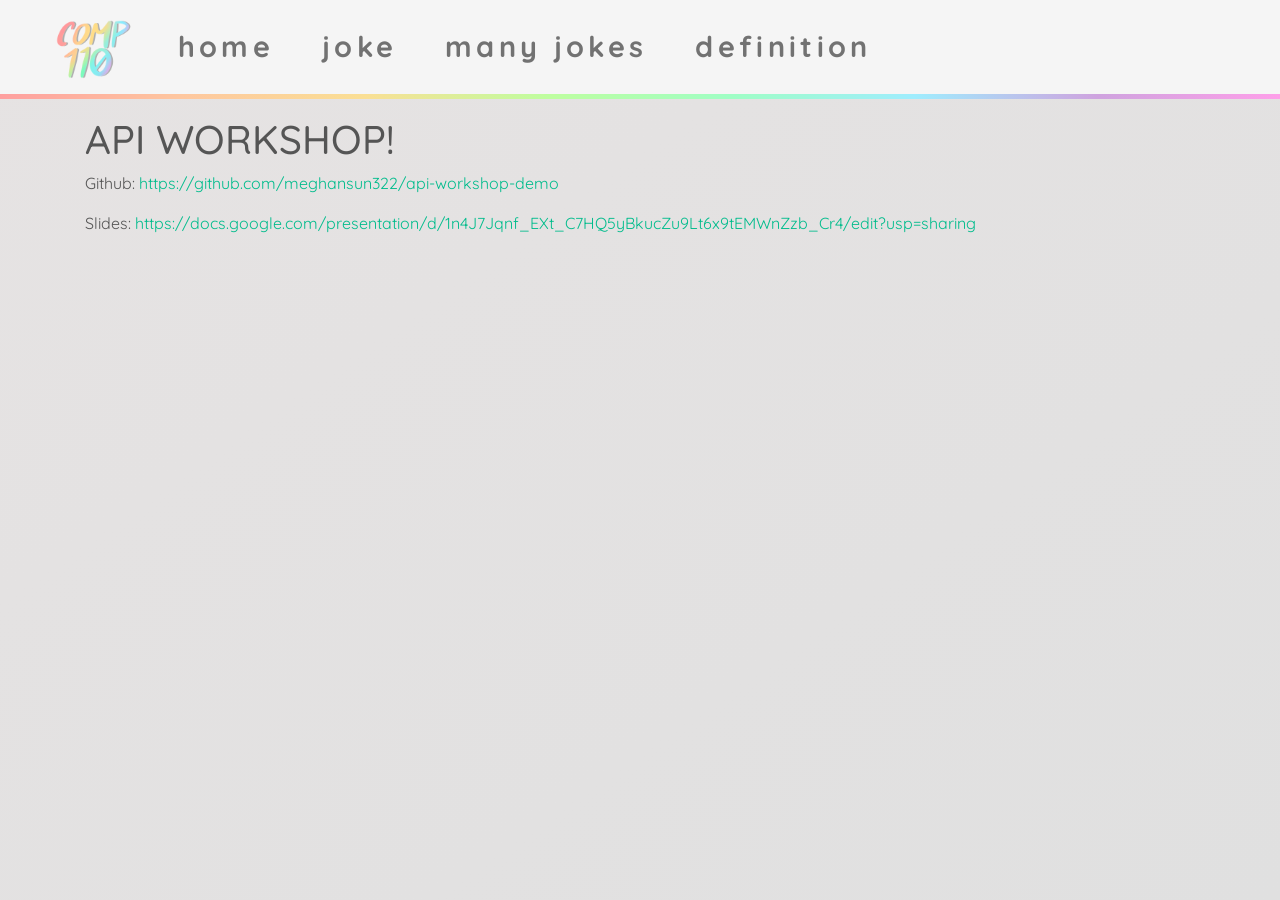
<file: templates/index.html>
<!DOCTYPE html>
<html lang="en">
    <head>
        <meta charset="UTF-8">
        <title>Intro to Web Dev!</title>
        <link rel="stylesheet" href="/static/bootstrap.min.css">
        <link rel="stylesheet" href="/static/styles.css">
    </head>
    <body>
        <!-- navigation bar -->
    <nav class="navbar navbar-expand">
        <div class="collapse navbar-collapse">
            <ul class="navbar-nav">
                <li class="nav-item">
                    <a href="/"><img class="logo" src="/static/logo.png" alt="logo"></a>
                </li>
                <li class="nav-item">
                    <a class="nav-link" href="/">home</a>
                </li> 
                <li class="nav-item">
                    <a class="nav-link" href="/joke">joke</a>
                </li>
                <li class="nav-item">
                    <a class="nav-link" href="/many-jokes">many jokes</a>
                </li>
                <li class="nav-item">
                    <a class="nav-link" href="/definition">definition</a>
                </li>
            </ul>
        </div>
    </nav>
        <div class="container">
            <h2>API WORKSHOP!</h2>
           <p>Github: <a href="https://github.com/meghansun322/api-workshop-demo">https://github.com/meghansun322/api-workshop-demo</a></p>
           <p>Slides: <a href="https://docs.google.com/presentation/d/1n4J7Jqnf_EXt_C7HQ5yBkucZu9Lt6x9tEMWnZzb_Cr4/edit?usp=sharing">https://docs.google.com/presentation/d/1n4J7Jqnf_EXt_C7HQ5yBkucZu9Lt6x9tEMWnZzb_Cr4/edit?usp=sharing</a></p> 
        </div>
    </body>
</html>
</file>
<file: static/styles.css>
@import url("https://fonts.googleapis.com/css?family=Quicksand&display=swap");

/** ---------------------- GENERAL ---------------------- **/

html {
  min-height: 100%;
}

body {
  background: linear-gradient(to bottom right, #e6e3e3, #e0e0e0);
  color: #555555;
  font-size: 1em;
  font-family: "Quicksand";
  background-attachment: fixed;
}

.container {
  margin-top: 1rem;
}

/** ---------------------- NAVBAR ---------------------- **/

.navbar {
  z-index: 1;
  background: #f5f5f5;
  border-image: linear-gradient(
    to right,
    #fe9f9f,
    #fec79f,
    #fadf94,
    #befe9f,
    #9ffec5,
    #9fedfe,
    #cfa3df,
    #fe9fe9
  );
  border-left: 0px;
  border-right: 0px;
  border-top: 0px;
  border-bottom: 5px solid;
  border-image-slice: 1;
  width: 100%;
  height: 6.2em;
}

.navbar-expand {
  -webkit-box-orient: horizontal;
  -webkit-box-direction: normal;
  flex-flow: row nowrap;
  -webkit-box-pack: start;
  justify-content: flex-start;
}

.nav-item {
  margin-left: 2em;
  vertical-align: bottom;
}

.nav-link {
  font-family: "Quicksand";
  font-size: 2.25vw;
  font-weight: bold;
  color: #727272;
  text-shadow: 0px 0px 0px #e6e6e6;
  letter-spacing: 0.15em;
  margin-top: 0.5em;
}

.nav-link:hover {
  color: #aaaaaa;
}

img.logo {
  max-height: 7vw;
}

.todo {
  padding: 10px;
  border-radius: 10px;
  margin-bottom: 5px;
  border-width: 2px;
  border-style: solid;
}

.grey-border { border-color: #cac9c9;}
.red-border { border-color: #fe9f9f;}
.orange-border { border-color: #fec79f;}
.yellow-border { border-color: #fadf94;}
.green-border {border-color: #befe9f;}
.blue-border {border-color: #9fedfe;}
.purple-border {border-color: #cfa3df;}
.pink-border {border-color: #fe9fe9;}

.checked {
  background-color: lime;
  opacity: 0.2;
}
</file>
